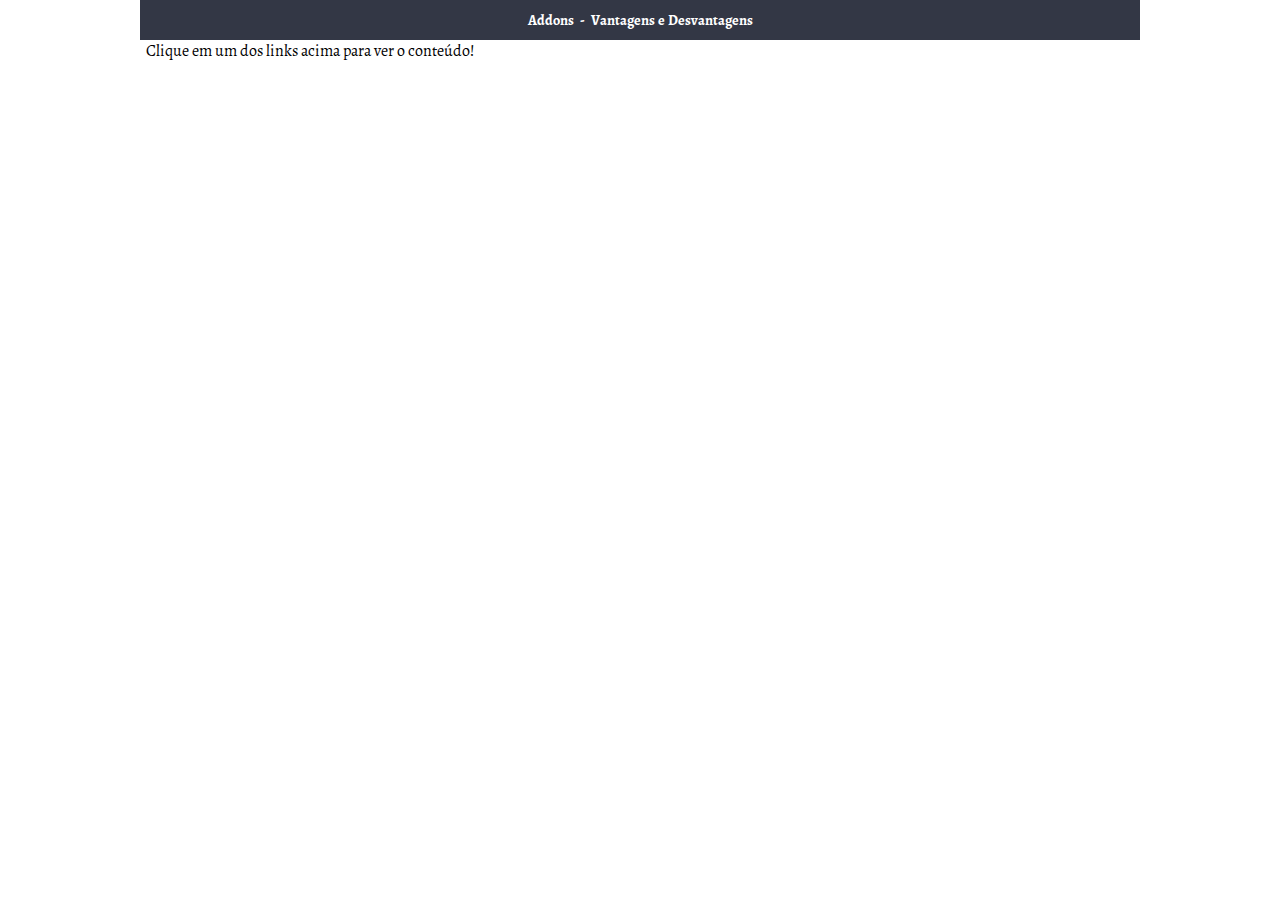
<file: public_html/index.html>
<!DOCTYPE html>
<!--
To change this license header, choose License Headers in Project Properties.
To change this template file, choose Tools | Templates
and open the template in the editor.
-->
<html>
    <head>
        <link id="favicon" rel="shortcut icon" type="image/x-icon" href="http://redpg.com.br/favicon.ico"/>
        <title>Da Rules</title>
        <meta charset="UTF-8">
        <meta name="viewport" content="width=device-width, initial-scale=1.0">
        <link rel="stylesheet" type="text/css" href="css/Geral.css" />
        <link rel="stylesheet" type="text/css" href="css/Changelog.css" />
        <link rel="stylesheet" type="text/css" href="css/Addons.css" />
        <link rel="stylesheet" type="text/css" href="css/Vantagens.css" />
        <!-- Alegreya Font-Face Licensed under SIL Open Font License v1.10. License found in CSS. -->
        <link rel="stylesheet" type="text/css" media="all" href="css/fontface/alegreya2.css">
    </head>
    <body>
        <div id='loadingPage'>
            <a class='loadingIconCentered'></a>
        </div>
        
        <div id="conceitoHover"></div>
        
        <div id="window">
            
            <div id="titleBar">
                <!--
                <a id="addonsButton" href="#">Regras</a>
                -
                -->
                <a id="addonsButton" href="#">Addons</a>
                -
                <a id="vantagensButton" href="#">Vantagens e Desvantagens</a>
                <!--
                -
                <a id="addonsButton" href="#">Raças</a>
                -->
            </div>
            <div id="content">
                <div style='padding-left: 6px'>Clique em um dos links acima para ver o conteúdo!</div>
            </div>
            <a id="toTheTop" style="display: none">Voltar ao topo</a>
        </div>
        
        <script type="text/javascript" src="js/jquery-2.1.1.min.js"></script>
        <script type="text/javascript" src="js/latinize.js"></script>
        <!-- My scripts -->
            <script type="text/javascript" src="app/ajax/Ajax.js"></script>
            <script type="text/javascript" src="app/ajax/AjaxTechs.js"></script>
            <script type="text/javascript" src="app/ajax/AjaxArquetipos.js"></script>
            <script type="text/javascript" src="app/ajax/AjaxVantagens.js"></script>
            <script type="text/javascript" src="app/Application.js"></script>
            <script type="text/javascript" src="app/ui/UI.js"></script>
            <script type="text/javascript" src="app/ui/Techs/TechsUI.js"></script>
            <script type="text/javascript" src="app/ui/Vantagens/VantagensUI.js"></script>
            <script type="text/javascript" src="app/ui/Changelog/ChangelogUI.js"></script>
            <script type="text/javascript" src="paginas/TecnicasHandler.js"></script>
        <!-- My Scripts -->
        <!-- Preload Pages -->
            <script type="text/javascript" src="paginas/TecnicasAddons.js"></script>
            <script type="text/javascript" src="paginas/Vantagens.js"></script>
        <!-- Preload Pages -->
        <script type='text/javascript'>
            window.app = new Application();
            function inIframe () {
                try {
                    return window.self !== window.top;
                } catch (e) {
                    return true;
                }
            }
//            if (inIframe) {
//                $('html').addClass('goNuts');
//            }
        </script>
    </body>
    
</html>
</file>
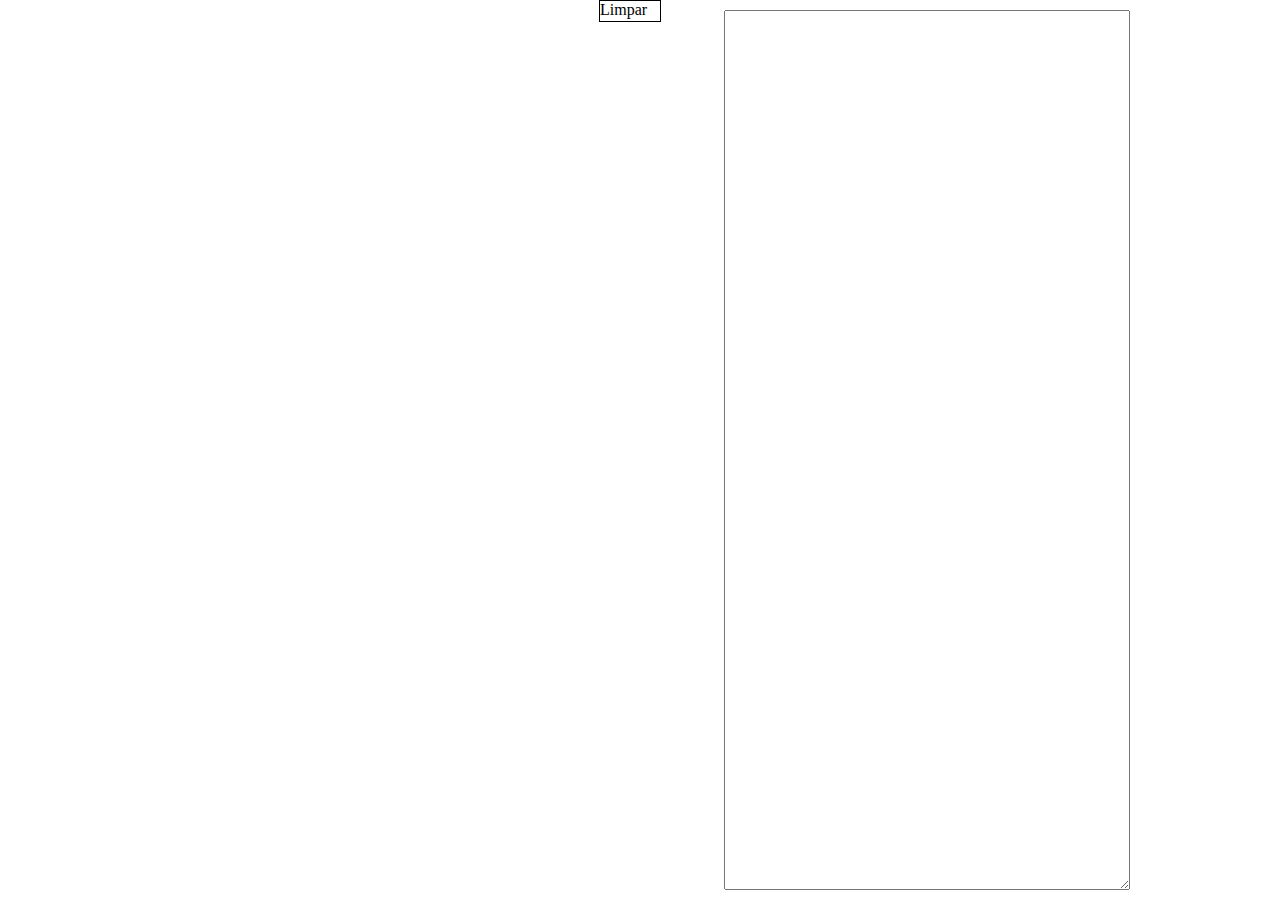
<file: public_html/old/Conversor Wiki.html>
<!DOCTYPE html>
<!--
To change this license header, choose License Headers in Project Properties.
To change this template file, choose Tools | Templates
and open the template in the editor.
-->
<html>
    <head>
        <title>TODO supply a title</title>
        <meta charset="UTF-8">
        <meta name="viewport" content="width=device-width, initial-scale=1.0">
        <style type=text/css>
            html, body {
                position: relative;
                height: 100%;
                width: 100%;
                display: block;
            }
            
            html {
                overflow: auto;
            }
            
            body {
                overflow: hidden;
                min-width: 900px;
                max-width: 1000px;
                margin: auto;
            }
            
            #form {
                position: absolute;
                left: 0px;
                top: 0px;
                width: 400px;
                height: 100%;
                overflow-y: auto;
            }
            
            #form > input {
                display: block;
                width: 90%;
                margin: auto;
                margin-bottom: 10px;
            }
            
            #form > textarea {
                display: block;
                margin: auto;
                width: 90%;
                margin-bottom: 10px;
                height: 100px;
            }
            
            #result {
                position: absolute;
                right: 10px;
                bottom: 10px;
                top: 10px;
                width: 400px;
            }
            
            #clear {
                position: absolute;
                left: 50%;
                margin-left: -41px;
                width: 60px;
                height: 20px;
                border: #000 1px solid;
            }
            
            #clear:hover {
                cursor: pointer;
            }
        </style>
    </head>
    <body>
        <a id="clear">Limpar</a>
        <form id="form">
            
        </form>
        <textarea id="result"></textarea>
        <script type="text/javascript" src="http://redpg.com.br/js/jquery-2.1.1.min.js"></script>
        <script type="text/javascript" src="http://redpg.com.br/js/jquery-ui.min.js"></script>
        <script type="text/javascript" src="http://rules.redpg.com.br/paginas/TecnicasAddons.js"></script>
        <script type="text/javascript">
            window.$result = $('#result');
            window.$form = $('#form');
            
            $('#clear').on('click', function () {
                for (var id in window.$formItems) {
                    window.$formItems[id].val('');
                }
                window.process();
            });
            
            
            window.getValue = function (id) {
                var result = window.$formItems[id].val();
                if (result.trim() === '') {
                    result = 'Vazio';
                }
                return result;
            };
            
            window.$formItems = {
                InfoNome : $('<input type="text" />'),
                InfoLargeImage : $('<input type="text" />'),
                InfoArquetipo : $('<input type="text" />'),
                InfoAfiliacao : $('<input type="text" />'),
                InfoLinhadotempo : $('<input type="text" />'),
                InfoRaca : $('<input type="text" />'),
                InfoSexo : $('<input type="text" />'),
                InfoIdade : $('<input type="text" />'),
                InfoStatus : $('<input type="text" />'),
                InfoRelativos : $('<input type="text" />'),
                Resumo : $('<textarea />'),
                Aparencia : $('<textarea />'),
                Historia : $('<textarea />'),
                ArcoX : $('<textarea />'),
                EventoImportante : $('<textarea />'),
                Personalidade : $('<textarea />'),
                Habilidades : $('<textarea />'),
                Curiosidades : $('<textarea />')
            };            
            
            window.process = function () {
                var text =  "{{Infobox_Arco1_NPC\n" +
                            "|Name = " + getValue('InfoNome') + "\n" +
                            "|LargeImage = " + getValue('InfoLargeImage') + "\n" +
                            "|Arquétipo = " + getValue('InfoArquetipo') + "\n" +
                            "|Afiliação = " + getValue('InfoAfiliacao') + "\n" +
                            "|Linhadotempo = " + getValue('InfoLinhadotempo') + "\n" +
                            "|Raça = " + getValue('InfoRaca') + "\n" +
                            "|Sexo = " + getValue('InfoSexo') + "\n" +
                            "|Idade = " + getValue('InfoIdade') + "\n" +
                            "|Status = " + getValue('InfoStatus') + "\n" +
                            "|Relativos = " + getValue('InfoRelativos') + "}}\n" +
                            "\n" +
                            getValue('Resumo') + "\n" +
                            "=='''Aparência'''==\n" +
                            getValue('Aparencia') + "\n" +
                            "=='''História'''==\n" +
                            getValue('Historia') + "\n" +
                            "==='''<Arco X>'''===\n" +
                            getValue('ArcoX') + "\n" +
                            "==='''<Evento importante>'''===\n" +
                            getValue('EventoImportante') + "\n" +
                            "=='''Personalidade'''==\n" +
                            getValue('Personalidade') + "\n" +
                            "=='''Habilidades'''==\n" +
                            getValue('Habilidades') + "\n" +
                            "=='''Curiosidades'''==\n" +
                            getValue('Curiosidades') + "\n" +
                            "\n" +
                            "=='''Galeria de Imagens'''==\n" +
                            "Eventuais imagens sobre o NPC ou que tenham a ver com ele (fan arts incluidas).\n" +
                            "\n" +
                            "[[Category:NPCs]]";
                window.$result.val(text);
            };
            
            for (var id in $formItems) {
                $formItems[id].attr('placeholder', id).on('change', function () {
                    window.process();
                });
                window.$form.append($formItems[id]);
            }
            
            window.process();
        </script>
    </body>
</html>
</file>
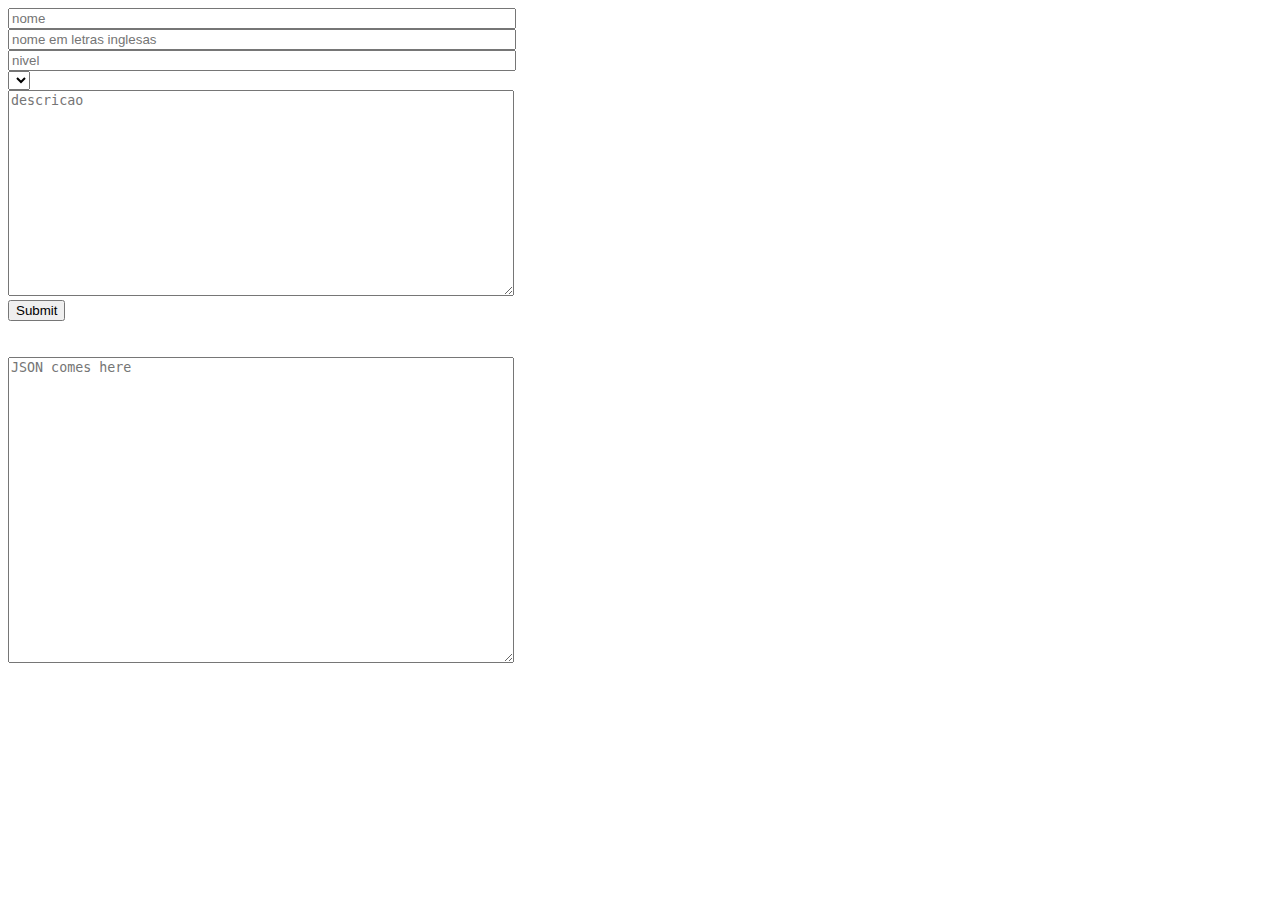
<file: public_html/old/ConversorTecnicas.html>
<!DOCTYPE html>
<!--
To change this license header, choose License Headers in Project Properties.
To change this template file, choose Tools | Templates
and open the template in the editor.
-->
<html>
    <head>
        <title>TODO supply a title</title>
        <meta charset="UTF-8">
        <meta name="viewport" content="width=device-width, initial-scale=1.0">
    </head>
    <body>
        <input id="nome" type="text" placeholder="nome" style="width: 500px" /> <br />
        <input id="nomeLimpo" type="text" placeholder="nome em letras inglesas" style="width: 500px" /> <br />
        <input id="nivel" type="text" placeholder="nivel" style="width: 500px" /> <br />
        <select id="tipoTech"></select><br />
        <textarea id="descricao" placeholder="descricao"  style="width: 500px; height: 200px"></textarea>
        <br />
        <input id="submit" type="submit" />
        <br /><br /><br />
        <textarea id="result" placeholder="JSON comes here" style="width: 500px; height: 300px"></textarea>
        <script type="text/javascript" src="http://redpg.com.br/js/jquery-2.1.1.min.js"></script>
        <script type="text/javascript" src="http://redpg.com.br/js/jquery-ui.min.js"></script>
        <script type="text/javascript" src="http://rules.redpg.com.br/paginas/TecnicasAddons.js"></script>
        <script type="text/javascript">
            window.addons = [];
            $('#submit').on('click', function () {
                var efeitos = $('#descricao').val().split('\n');
                var addon = {
                    tipo : $('#tipoTech').val().trim(),
                    nome : $('#nome').val().trim(),
                    nomeLimpo : $('#nomeLimpo').val().trim(),
                    efeitos: [],
                    conceitos : [],
                    nivel : parseInt($('#nivel').val().trim())
                };
                
                for (var i in efeitos) {
                    efeitos[i] = efeitos[i].trim();
                    if (efeitos[i] !== '') {
                        addon.efeitos.push(efeitos[i]);
                    }
                }
                
                window.addons.push(addon);
                window.fixJSON();
                $('#nome').val('').focus();
                $('#nomeLimpo').val('');
                $('#descricao').val('');
                $('#nivel').val('');
            });
            
            var $select = $('#tipoTech');
            var $option;
            for (var i = 0; i < window.techTipos.length; i++) {
                $option = $('<option />').val(window.techTipos[i].id).text(window.techTipos[i].nome);
                $select.append($option);
            }
            
            window.fixJSON = function () {
                $('#result').val(JSON.stringify(window.addons, undefined, 4));
            };
            
            window.fixJSON();
        </script>
    </body>
</html>
</file>
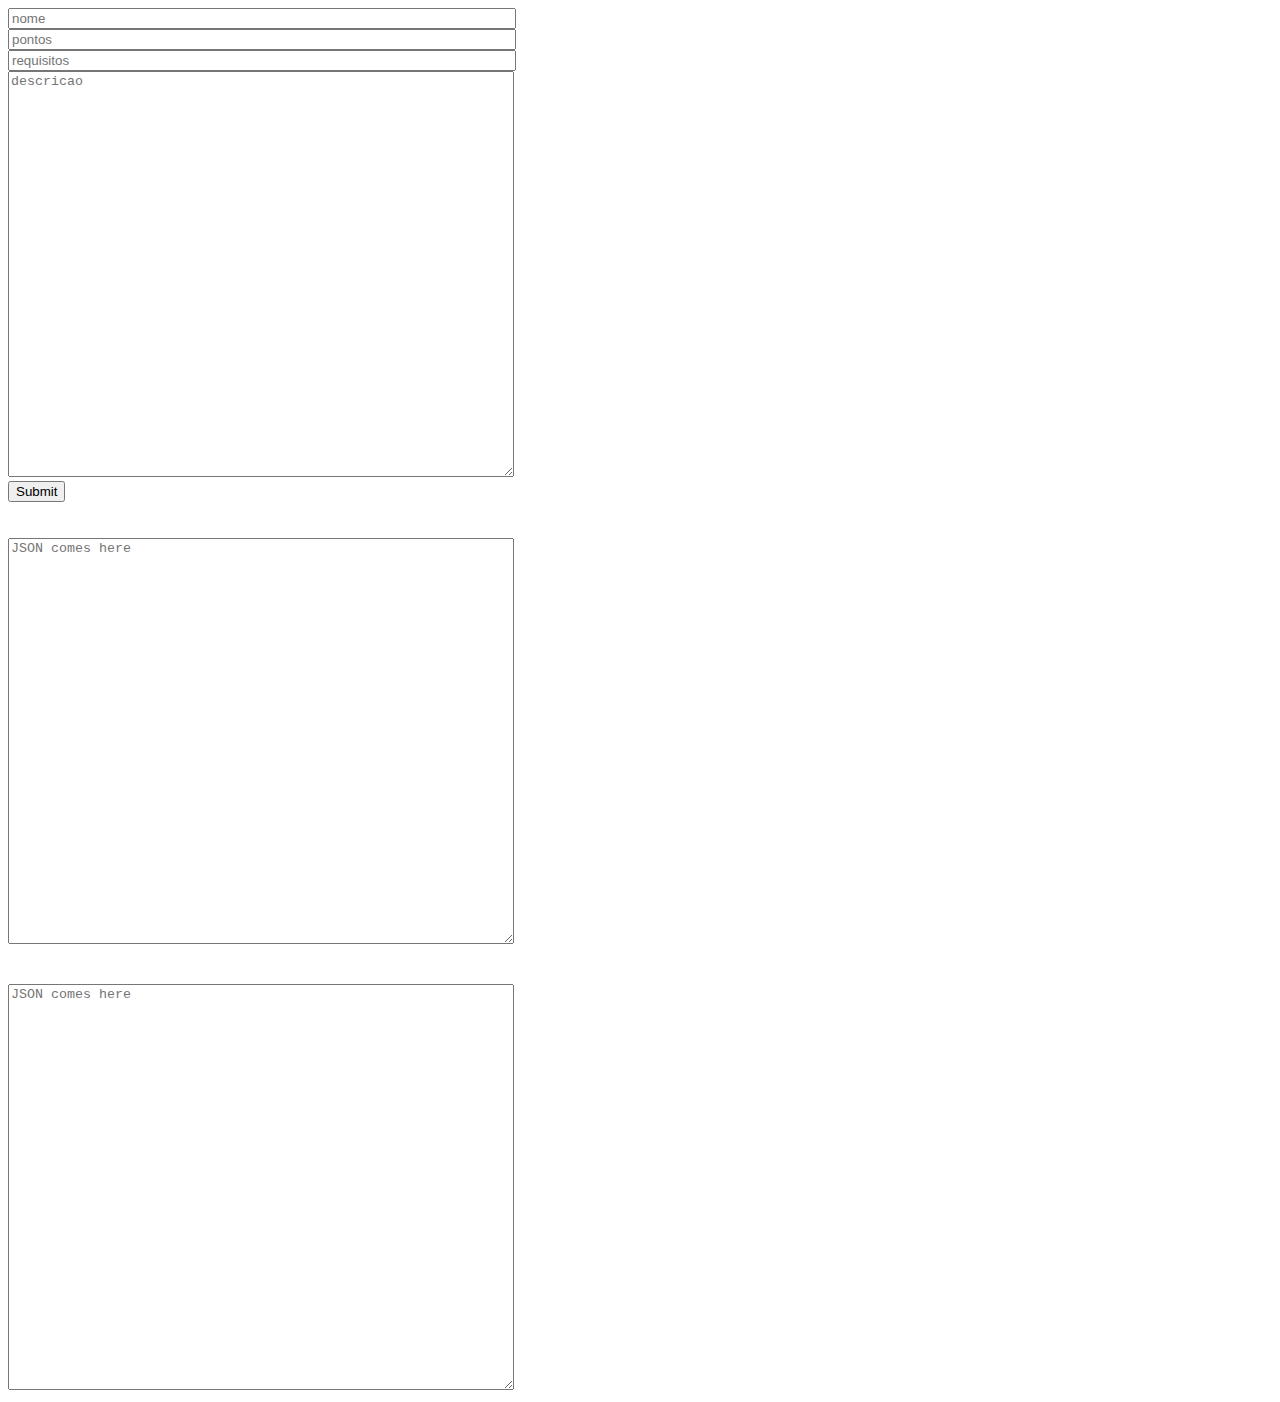
<file: public_html/old/ConversorVantagens.html>
<!DOCTYPE html>
<!--
To change this license header, choose License Headers in Project Properties.
To change this template file, choose Tools | Templates
and open the template in the editor.
-->
<html>
    <head>
        <title>TODO supply a title</title>
        <meta charset="UTF-8">
        <meta name="viewport" content="width=device-width, initial-scale=1.0">
    </head>
    <body>
        <input id="nome" type="text" placeholder="nome" style="width: 500px" /> <br />
        <input id="pontos" type="text" placeholder="pontos" style="width: 500px" /> <br />
        <input id="requisitos" type="text" placeholder="requisitos" style="width: 500px" /> <br />
        <textarea id="descricao" placeholder="descricao"  style="width: 500px; height: 400px"></textarea>
        <br />
        <input id="submit" type="submit" />
        <br /><br /><br />
        <textarea id="result" placeholder="JSON comes here" style="width: 500px; height: 400px"></textarea>
        <br /><br /><br />
        <textarea id="result2" placeholder="JSON comes here" style="width: 500px; height: 400px"></textarea>
        <script type="text/javascript" src="http://redpg.com.br/js/jquery-2.1.1.min.js"></script>
        <script type="text/javascript" src="http://redpg.com.br/js/jquery-ui.min.js"></script>
        <script type="text/javascript">
            window.vantagens = [];
            window.desvantagens = [];
            $('#submit').on('click', function () {
                var descricao = [];
                var other = $('#descricao').val().trim().split('\n');
                for (var i = 0; i < other.length; i++) {
                    other[i] = other[i].trim();
                    if (other[i] !== '') {
                        descricao.push(other[i]);
                    }
                }
                var vantagem = {
                    nome : $('#nome').val(),
                    pontos : $('#pontos').val(),
                    descricao : descricao
                };
                var req = $('#requisitos').val().trim();
                if (req !== '') {
                    vantagem.requisitos = req;
                }
                if (vantagem.pontos.charAt(0) === '-') {
                    vantagem.pontos = vantagem.pontos.substring(1, vantagem.pontos.length);
                    window.desvantagens.push(vantagem);
                } else {
                    window.vantagens.push(vantagem);
                }
                window.fixJSON();
                $('#descricao').val('');
                $('#nome').val('').focus();
                $('#pontos').val('');
            });
            
            window.fixJSON = function () {
                $('#result').val(JSON.stringify(window.vantagens, undefined, 4));
                $('#result2').val(JSON.stringify(window.desvantagens, undefined, 4));
            };
            
            window.fixJSON();
        </script>
    </body>
</html>
</file>
<file: public_html/css/Geral.css>
html {
    width: auto;
    max-width: 1000px;
    position: relative;
    height: 100%;
    margin: auto;
}

#window {
    position: absolute;
    left: 0px;
    top: 0px;
    right: 0px;
    bottom: 0px;
    font-family: alegreya;
    overflow: hidden;
}

#titleBar {
    position: absolute;
    left: 0px;
    top: 0px;
    right: 0px;
    height:40px;
    line-height: 40px;
    font-size: 0.9em;
    font-weight: bold;
    color: #fff;
    background-color: #333745;
    text-align: center;
}

#titleBar > a {
    display: inline-block;
    height: 40px;
    padding-left: 3px;
    padding-right: 3px;
    color: #ffffff;
    text-decoration: none;
}

#titleBar > a:hover {
    color: #ffdede;
    cursor: pointer;
}

#titleBar > a:active {
    color: #beb1b1;
}

#content {
    position: absolute;
    left: 0px;
    right: 0px;
    bottom: 0px;
    top: 40px;
    background-color: #fff;
    overflow-x: hidden;
    overflow-y: auto;
}

#toTheTop {
    position: absolute;
    top: 40px;
    left: 0px;
    padding: 10px;
    display: block;
    height: 30px;
    line-height: 30px;
    font-weight: bold;
    font-size: 1.2em;
    color: #1200c2;
    background-color: white;
    border: solid 1px #000;
}

#toTheTop:hover {
    cursor: pointer;
    color: #6f5fff;
    border-color: #7f7f7f;
}

#toTheTop:active {
    color: #3d2dd3;
    border-color: #363636;
}

#loadingPage {
    position: absolute;
    left: 0px;
    right: 0px;
    top: 0px;
    bottom: 0px;
    background-color: rgba(0,0,0,.5);
    z-index: 100;
}

.loadingIconCentered {
    position: absolute;
    width: 64px;
    height: 64px;
    left: 50%;
    top: 50%;
    margin-top: -32px;
    margin-left: -32px;
    background-image: url('[data-uri]');
    -webkit-animation: rotation 0.8s infinite linear;
}

@-webkit-keyframes rotation {
    from {-webkit-transform: rotate(0deg);}
    to   {-webkit-transform: rotate(359deg);}
}

/* Scrollbar */
::-webkit-scrollbar {
    width: 6px;
}

::-webkit-scrollbar-track {
    border-radius: 0px;
    background-color: #b9b9b9;
}
 
::-webkit-scrollbar-thumb {
    border-radius: 0px;
    background-color: #626262;
}

::-webkit-scrollbar-thumb:hover {
    cursor: pointer;
}
</file>
<file: public_html/css/Changelog.css>
#changelog > h1 {
    font-size: 1em;
    text-align: center;
    margin-bottom: 10px;
    margin-top: 10px;
}

#changelog > h2 {
    font-size: 0.9em;
    text-align: left;
    text-indent: 1em;
    margin-bottom: 10px;
    margin-top: 10px;
}

#changelog > ul {
    margin: 0px;
    padding: 0px;
    list-style-position: inside;
    list-style-type: square;
}

#changelog > ul > li {
    margin: 0px;
    padding-left: 2em;
    padding-top: 5px;
    padding-bottom: 5px;
    font-size: 0.9em;
}

#changelog > ul > li:hover {
    background-color: #ededed;
}

#moreChangelog {
    color: #0600d3;
    font-weight: bold;
    text-align: center;
    display: block;
    margin: 0px;
    padding: 5px;
}

#moreChangelog:hover {
    color: #5752ff;
    cursor: pointer;
    background-color: #ebebeb;
}

#moreChangelog:active {
    color: #2520cd;
}

.oldChanges {
    display: none;
}
</file>
<file: public_html/css/Addons.css>
#addonConceitos > h1 {
    font-size: 1.2em;
    margin: 0px;
    padding-bottom: 10px;
}

#addonConceitos > p {
    text-align: justify;
    text-indent: 1em;
    font-size: 0.9em;
    padding: 3px;
}

#addonConceitos > a {
    float: right;
    text-align: right;
    width: 250px;
    clear: right;
}

#addonConceitos > span {
    display: block;
    width: 1px;
    height: 1px;
    clear: right;
}

#conceitoHover {
    position: absolute;
    background-color: white;
    display: block;
    width: 80%;
    border: solid 1px #000;
    font-family: alegreya;
    z-index: 100;
    pointer-events: none;
}

#conceitoHover > h1 {
    text-align: center;
    margin: 0px;
    padding-bottom: 10px;
    font-size: 1.1em;
}

#conceitoHover > p {
    text-align: justify;
    padding: 3px;
    text-indent: 1em;
    font-size: 0.8em;
}


div.addon:hover {
    background-color: #ebebeb;
}

div.addon {
    padding-top: 25px;
    padding-bottom: 25px;
}

div.addon > h1 {
    margin: 0px;
    text-align: left;
    font-size: 1.2em;
    line-height: 32px;
    padding-left: 10px;
}

div.addon > h1 > img {
    vertical-align: top;
    height: 32px;
    width: 32px;
}

div.addon > div.conceitos {
    float: right;
    display: block;
    text-align: right;
    font-size: 0.9em;
}

a.conceitoHover {
    display: block;
    padding-left: 15px;
    padding-right: 15px;
    font-weight: bold;
    color: #0600be;
    text-decoration: none;
}

a.conceitoHover:hover {
    cursor: pointer;
    color: #4d47ff;
}

div.addon > div.conceitos > h1 {
    font-size: 1em;
    margin: 0px;
    padding: 0px;
    padding-right: 15px;
}

div.addon > ul {
    margin: 0px;
    padding: 0px;
    list-style-position: inside;
    list-style-type: square;
}

div.addon > ul > li {
    margin: 0px;
    padding-left: 1em;
    padding-right: 15px;
    padding-top: 5px;
    padding-bottom: 5px;
    font-size: 0.9em;
    text-align: justify;
    padding-right: 10px;
}

div.addon > span {
    display: block;
    width: 0px;
    height: 0px;
    clear: both;
}

h1.addonHeader {
    font-size: 1.4em;
    text-align: center;
    margin: 0px;
    margin-top: 20px;
}

p.addonExp {
    text-align: justify;
    text-indent: 1em;
    padding-left: 10px;
    padding-right: 10px;
    margin: 0px;
    margin-bottom: 4px;
    margin-top: 4px;
    padding-top: 4px;
    padding-bottom: 4px;
    font-size: 0.9em;
}

p.addonExp:hover {
    background-color: #eeeeee;
}

#addonTipos {
    text-align: center;
    display: block;
    max-width: 600px;
    margin: auto;
}

#addonTipos > h1 {
    font-size: 1em;
}

#addonTipos > a {
    display: inline-block;
    padding-left: 10px;
    padding-right: 10px;
    color: #0500ab;
    text-decoration: none;
}

#addonTipos > a.toggled {
    text-decoration: underline;
}

#addonTipos > a:hover {
    color: #5650ff;
    cursor: pointer;
}

#addonTipos > a:active {
    color: #2520c6;
}


#addonFiltros {
    display: block;
}

#addonFiltros > input {
    width: 200px;
    display: block;
    margin: auto;
    margin-bottom: 10px;
    margin-top: 5px;
    padding: 3px;
    font-family: alegreya;
    text-align: center;
}

#addonFiltros > h1 {
    font-size: 1.1em;
    margin: 0px;
    margin-top: 30px;
    text-align: center;
}


#informativosTechs > h1 {
    font-size: 1.1em;
    text-align: left;
}

#informativosTechs > p {
    text-align: justify;
    text-indent: 1em;
    padding: 3px;
    margin: 0px;
    font-size: 0.9em;
}

#informativosTechs > p:hover {
    background-color: #f2f2f2;
}

#informativosTechs > ul {
    list-style-position: inside;
    padding: 0px;
    margin-bottom: 20px;
    margin-top: 10px;
    list-style-type: circle;
}

#informativosTechs > ul > li {
    font-size: 0.85em;
    padding: 3px;
    padding-left: 20px;
    padding-right: 10px;
    text-align: justify;
}

#informativosTechs > ul > li:hover {
    background-color: #f2f2f2;
}

#informativosTechs > ul > li > b {
    display: inline-block;
    width: 25px;
}
</file>
<file: public_html/css/Vantagens.css>
#vCheckBoxes {
    text-align: center;
}

#vantagensTipos > a {
    color: #0000ba;
    font-weight: bold;
    display: inline-block;
    padding: 5px;
}

#vantagensTipos > a.toggled {
    text-decoration: underline;
}

#vantagensTipos > a:hover {
    cursor: pointer;
    color: #4242ff;
}

#vantagensTipos > a:active {
    color: #1515c5;
}

#vantagensTipos {
    text-align: center;
}


#vantagensTipos > h1 {
    text-align: center;
    margin: 0px;
    padding: 5px;
    font-size: 1.3em;
}

.vantagensInput {
    display: block;
    margin: auto;
    margin-bottom: 10px;
    padding: 3px;
    font-family: alegreya;
    text-align: center;
    font-size: 1em;
    width: 200px;
}


#vantagensDiv > h1 {
    font-size: 1.2em;
}

#vantagensDiv > p {
    font-size: 0.9em;
    text-align: justify;
    text-indent: 1em;
    padding: 5px;
    margin: 0px;
}

#vantagensDiv > p:hover {
    background-color: #ececec;
}

div.vantagem {
    border-top: 1px solid #dcdcdc;;
}

div.vantagem:hover {
    background-color: #ececec;
}

div.vantagem > h1 {
    font-size: 1.2em;
    margin: 0px;
    padding-top: 10px;
    padding-bottom: 6px;
    padding-left: 5px;
}

div.vantagem > p {
    padding: 6px;
    margin: 0px;
    text-align: justify;
    text-indent: 1em;
}
</file>
<file: public_html/css/fontface/alegreya2.css>
/* Generated by Font Squirrel (http://www.fontsquirrel.com) on February 3, 2014 */
/* Licensed under SIL Open Font License. Local copy in "SIL Open Font License.txt". */

@font-face {
    font-family: 'alegreya';
    src: url('file/Alegreya-BoldItalic.otf') format('opentype');
    font-weight: bold;
    font-style: italic;

}




@font-face {
    font-family: 'alegreya';
    src: url('file/Alegreya-Italic.otf') format('opentype');
    font-weight: normal;
    font-style: italic;

}




@font-face {
    font-family: 'alegreya';
    src: url('file/Alegreya-Bold.otf') format('opentype');
    font-weight: bold;
    font-style: normal;

}




@font-face {
    font-family: 'alegreya';
    src: url('file/Alegreya-Regular.otf') format('opentype');
    font-weight: normal;
    font-style: normal;

}
</file>
